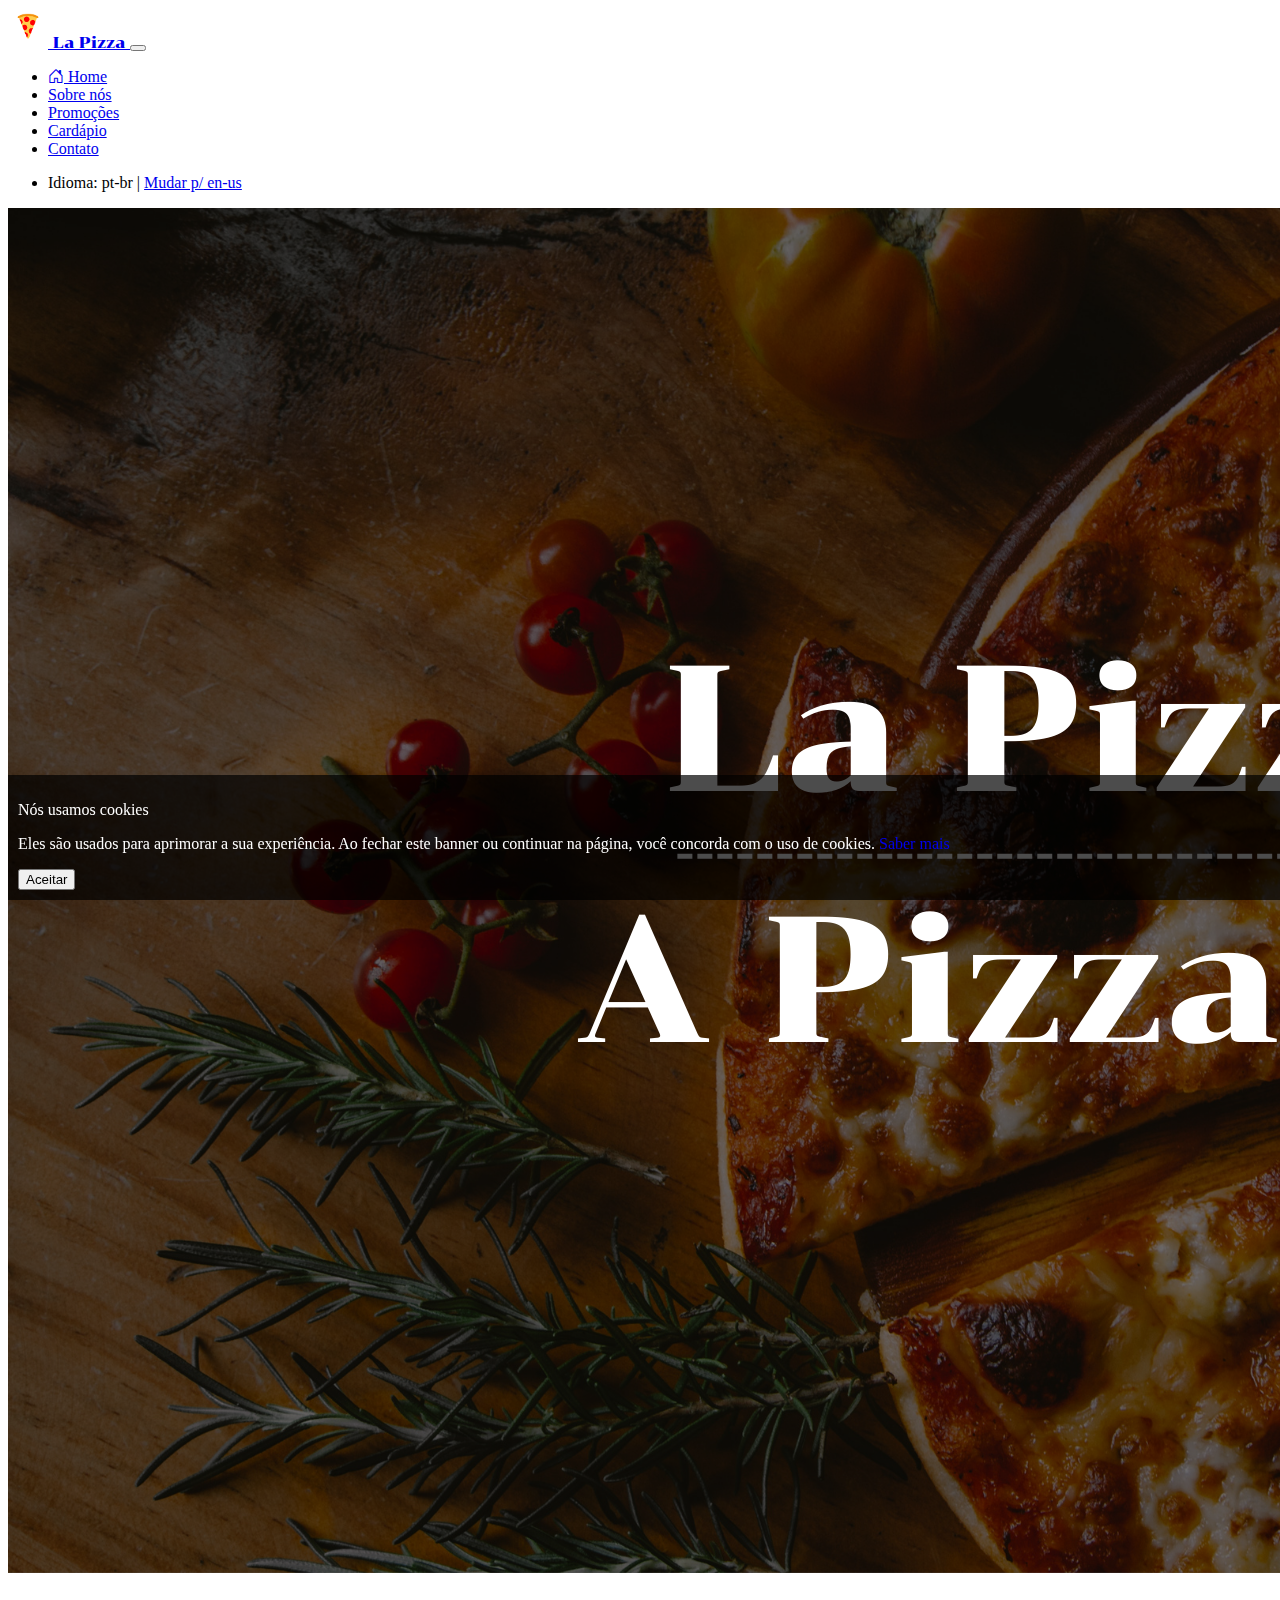
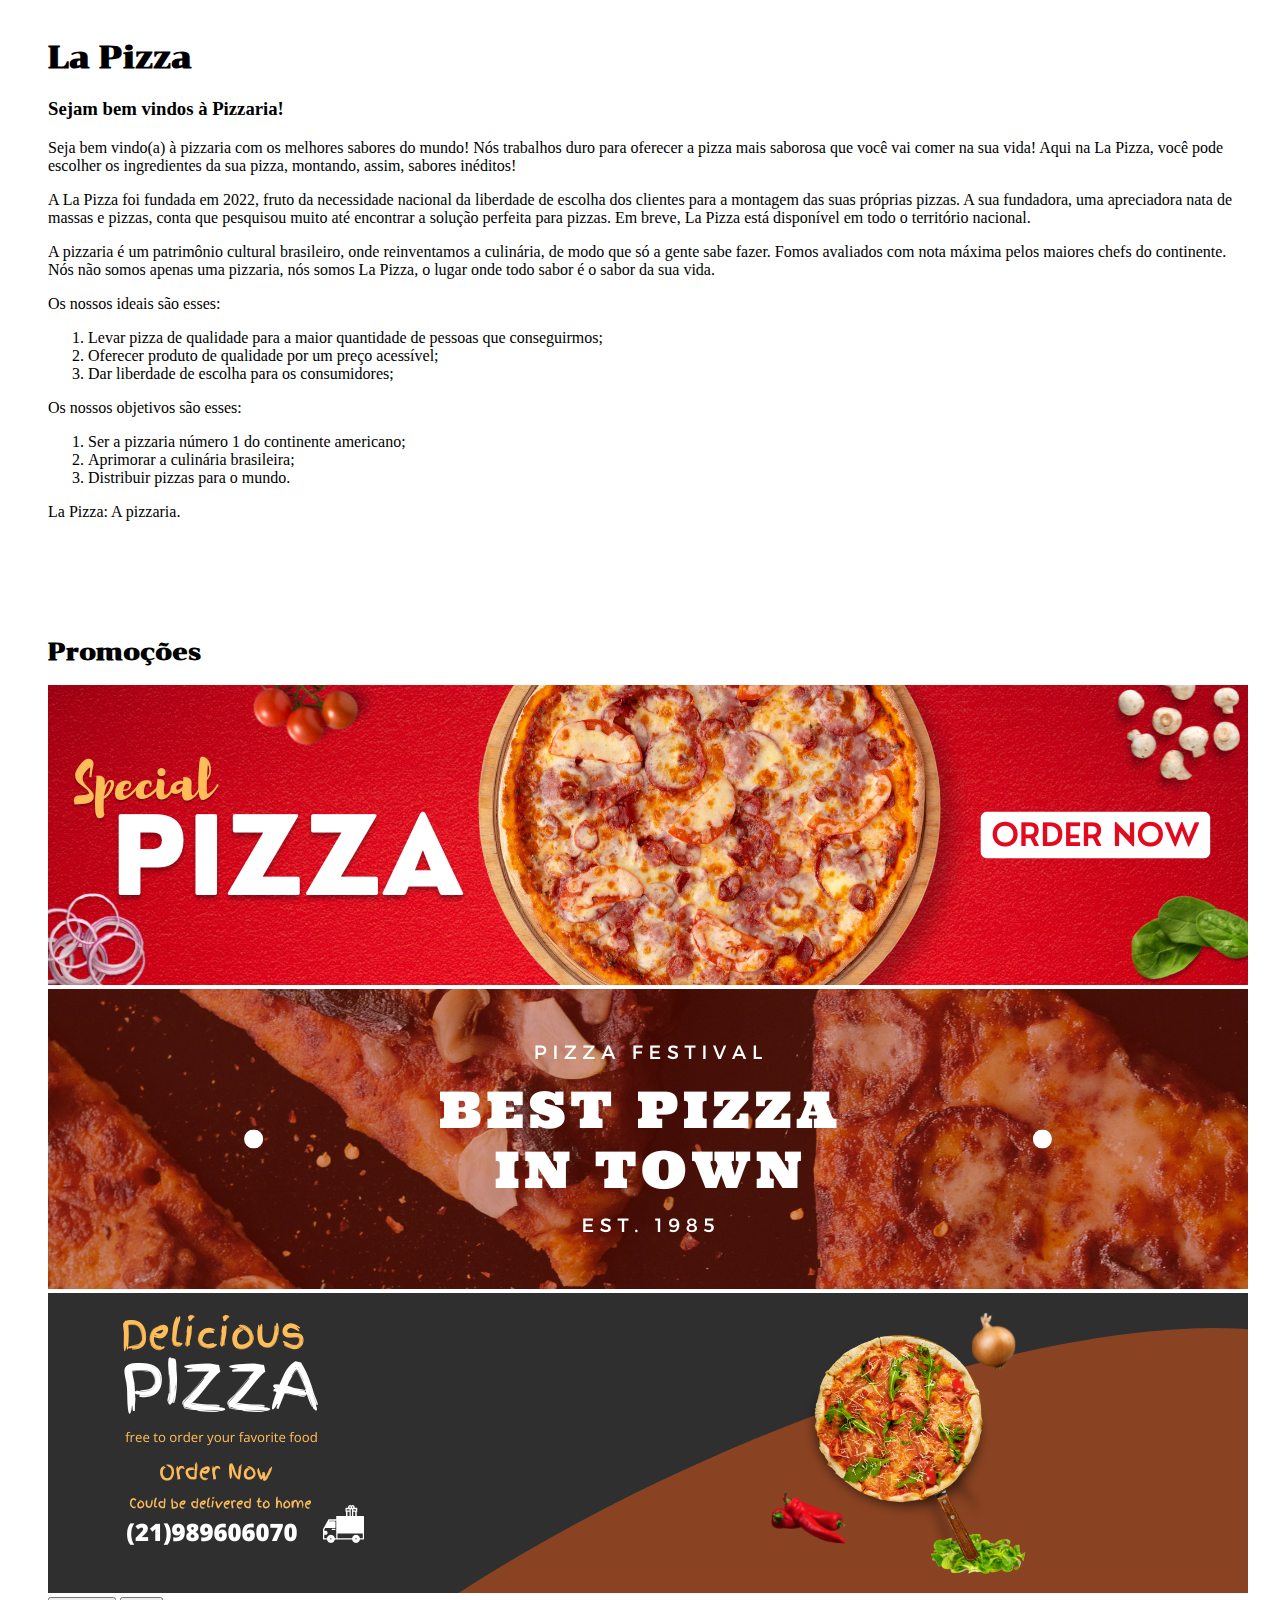
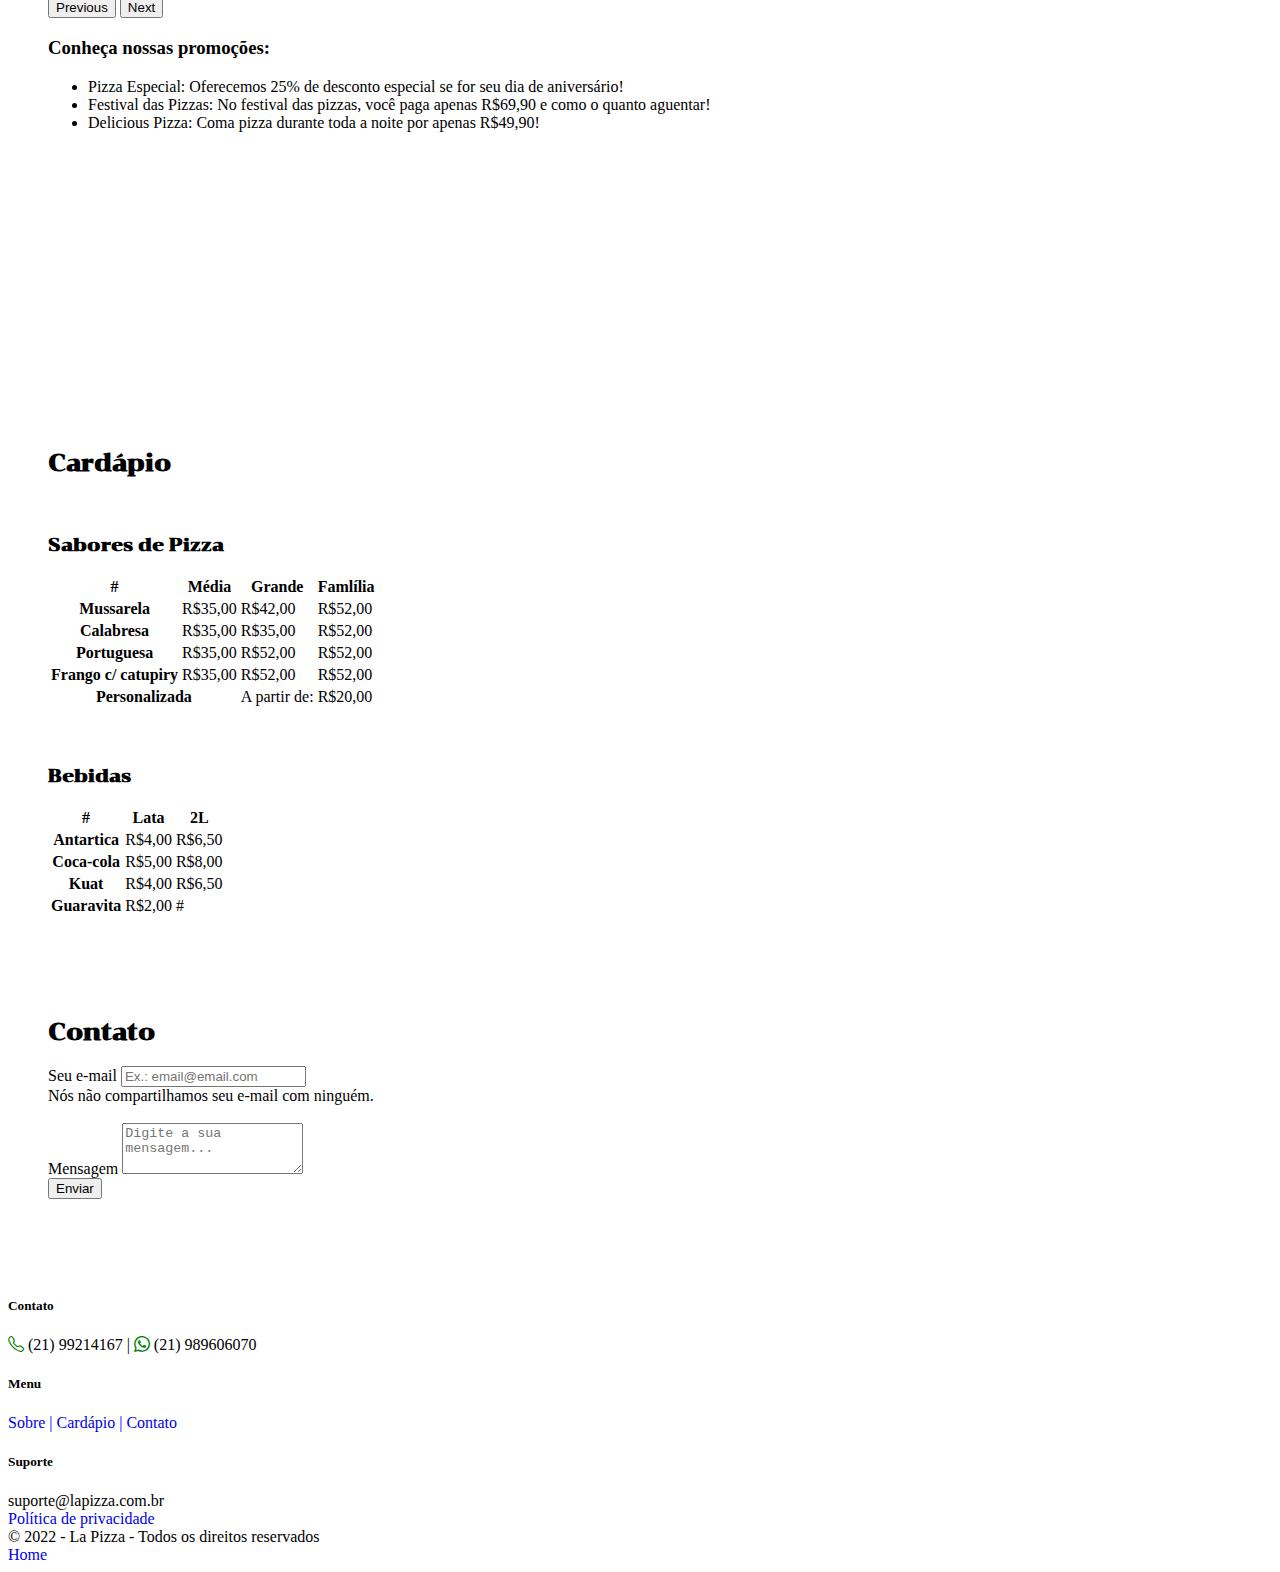
<file: index.html>
<!doctype html>
<html lang="pt-BR">

<head>
  <meta charset="utf-8">
  <meta name="viewport" content="width=device-width, initial-scale=1">
  <title>La Pizza</title>

  <!-- Favicon -->
  <link rel="apple-touch-icon" sizes="180x180" href="./src/img/favicon/apple-touch-icon.png">
  <link rel="icon" type="image/png" sizes="32x32" href="./src/img/favicon/favicon-32x32.png">
  <link rel="icon" type="image/png" sizes="16x16" href="./src/img/favicon/favicon-16x16.png">

  <!-- BOOTSTRAP CSS  -->
  <link href="https://cdn.jsdelivr.net/npm/bootstrap@5.2.0/dist/css/bootstrap.min.css" rel="stylesheet"
    integrity="sha384-gH2yIJqKdNHPEq0n4Mqa/HGKIhSkIHeL5AyhkYV8i59U5AR6csBvApHHNl/vI1Bx" crossorigin="anonymous">

  <!-- MY CSS -->
  <link rel="stylesheet" href="./src/css/style.css">

  <!-- Fonte do Google -->
  <link rel="preconnect" href="https://fonts.googleapis.com">
  <link rel="preconnect" href="https://fonts.gstatic.com" crossorigin>
  <link href="https://fonts.googleapis.com/css2?family=Chonburi&display=swap" rel="stylesheet">

  <!-- ICONS -->
  <link rel="stylesheet" href="https://cdn.jsdelivr.net/npm/bootstrap-icons@1.9.1/font/bootstrap-icons.css">

</head>

<body>
  <!-- NAVBAR -->
  <header>
    <nav class="navbar navbar-expand-lg navbar-dark text-bg-warning" id="navbar">
      <div class="container-fluid">
        <a class="navbar-brand logo text-danger" href="#">
          <img src="./src/img/logo.png" alt="la pizza" width="40" height="40">
          La Pizza
        </a>
        <button class="navbar-toggler" type="button" data-bs-toggle="collapse" data-bs-target="#navbarSupportedContent"
          aria-controls="navbarSupportedContent" aria-expanded="false" aria-label="Toggle navigation">
          <span class="navbar-toggler-icon"></span>
        </button>

        <div class="collapse navbar-collapse" id="navbarSupportedContent">
          <ul class="navbar-nav me-auto mb-2 mb-lg-0">
            <li class="nav-item">
              <a class="nav-link active link-dark link-menu" aria-current="page" href="#"><i
                  class="bi bi-house-door"></i>
                Home</a>
            </li>
            <li class="nav-item">
              <a class="nav-link link-dark link-menu mr-n1" href="#about">Sobre nós</a>
            </li>
            <li class="nav-item">
              <a class="nav-link link-dark link-menu" href="#promocoes">Promoções</a>
            </li>
            <li class="nav-item">
              <a class="nav-link link-dark link-menu" href="#cardapio">Cardápio</a>
            </li>
            <li class="nav-item">
              <a class="nav-link link-dark link-menu" href="#contato">Contato</a>
            </li>
          </ul>
          <ul class="navbar-nav">
            <li class="nv-item">Idioma: pt-br | <a href="./index-en.html" class="text-decoration-none link-danger">Mudar
                p/ en-us</a></li>
          </ul>
        </div>
      </div>
    </nav>
  </header>
  <!-- END NAVBAR -->

  <!-- BANNER -->
  <div id="banner">
    <img src="./src/img/image-page-pt.png" class="img-fluid" alt="La Pizza">
  </div>
  <!-- END BANNER -->

  <!-- Cookies -->
  <div id="cookies">
    <div class="cookies">
      <p class="fw-bold">Nós usamos cookies</p>
      <p>Eles são usados para aprimorar a sua experiência. Ao fechar este banner ou continuar na página, você concorda
        com o uso de cookies. <a href="privacy_policy.html" class="text-decoration-none link-warning">Saber mais</a></p>
      <button class="btn btn-primary btn-cookies">Aceitar</button>
    </div>
  </div>
  <!-- Cookies -->

  <!-- CONTENT -->
  <!-- SOBRE -->
  <section id="about" class="content container">
    <header id="header-content">
      <h1 class="display-2 text-danger">La Pizza</h1>
      <h3 class="text-warning">Sejam bem vindos à Pizzaria!</h3>
      <p>
        Seja bem vindo(a) à pizzaria com os melhores sabores do mundo! Nós trabalhos duro para oferecer a pizza
        mais saborosa que você vai comer na sua vida! Aqui na La Pizza, você pode escolher os ingredientes da
        sua pizza, montando, assim, sabores inéditos!
      </p>
      <p>
        A La Pizza foi fundada em 2022, fruto da necessidade nacional da liberdade de escolha dos clientes
        para a montagem das suas próprias pizzas. A sua fundadora, uma apreciadora nata de massas e
        pizzas, conta que pesquisou muito até encontrar a solução perfeita para pizzas. Em breve, La Pizza
        está disponível em todo o território nacional.
      </p>
      <p>
        A pizzaria é um patrimônio cultural brasileiro, onde reinventamos a culinária, de modo que só a gente sabe
        fazer. Fomos avaliados com nota máxima pelos maiores chefs do continente. Nós não somos apenas uma pizzaria,
        nós somos La Pizza, o lugar onde todo sabor é o sabor da sua vida.
      </p>

      <p class="fw-bold">Os nossos ideais são esses:</p>
      <ol>
        <li>Levar pizza de qualidade para a maior quantidade de pessoas que conseguirmos;</li>
        <li>Oferecer produto de qualidade por um preço acessível;</li>
        <li>Dar liberdade de escolha para os consumidores;</li>
      </ol>
      <p class="fw-bold">Os nossos objetivos são esses:</p>
      <ol>
        <li>Ser a pizzaria número 1 do continente americano;</li>
        <li>Aprimorar a culinária brasileira;</li>
        <li>Distribuir pizzas para o mundo.</li>
      </ol>
      <p>La Pizza: A pizzaria.</p>

    </header>
  </section>
  <!-- END SOBRE -->

  <!-- Promoções -->
  <section id="promocoes" class="content container">

    <h2 class="display-2 text-danger">Promoções</h2>

    <div id="carouselExampleControls" class="carousel slide mt-3" data-bs-ride="carousel">
      <div class="carousel-inner">
        <div class="carousel-item active">
          <img src="./src/img/carousel/special-pizza.png" class="d-block w-100 img-carousel" alt="...">
        </div>
        <div class="carousel-item">
          <img src="./src/img/carousel/pizza-festival.png" class="d-block w-100 img-carousel" alt="...">
        </div>
        <div class="carousel-item">
          <img src="./src/img/carousel/delicious-pizza.png" class="d-block w-100 img-carousel" alt="...">
        </div>
      </div>
      <button class="carousel-control-prev" type="button" data-bs-target="#carouselExampleControls"
        data-bs-slide="prev">
        <span class="carousel-control-prev-icon" aria-hidden="true"></span>
        <span class="visually-hidden">Previous</span>
      </button>
      <button class="carousel-control-next" type="button" data-bs-target="#carouselExampleControls"
        data-bs-slide="next">
        <span class="carousel-control-next-icon" aria-hidden="true"></span>
        <span class="visually-hidden">Next</span>
      </button>
    </div>

    <div>
      <h3 class="display4 mt-4 text-warning">Conheça nossas promoções: </h3>
      <ul>
        <li>Pizza Especial: Oferecemos 25% de desconto especial se for seu dia de aniversário!</li>
        <li>Festival das Pizzas: No festival das pizzas, você paga apenas R$69,90 e como o quanto aguentar!</li>
        <li>Delicious Pizza: Coma pizza durante toda a noite por apenas R$49,90!</li>
      </ul>
    </div>
  </section>
  <!-- END PROMOCOES -->

  <!-- CARDÁPIO -->
  <section id="cardapio" class="content mt-5 container">
    <h2 class="display-3 text-danger">Cardápio</h2>
    <br>
    <h3 class="display-4 text-warning">Sabores de Pizza</h3>
    <table class="table bg-light">
      <thead class="bg-danger">
        <tr>
          <th scope="col">#</th>
          <th scope="col">Média</th>
          <th scope="col">Grande</th>
          <th scope="col">Famlília</th>
        </tr>
      </thead>
      <tbody>
        <tr>
          <th scope="row">Mussarela</th>
          <td>R$35,00</td>
          <td>R$42,00</td>
          <td>R$52,00</td>
        </tr>
        <tr>
          <th scope="row">Calabresa</th>
          <td>R$35,00</td>
          <td>R$35,00</td>
          <td>R$52,00</td>
        </tr>
        <tr>
          <th scope="row">Portuguesa</th>
          <td>R$35,00</td>
          <td>R$52,00</td>
          <td>R$52,00</td>
        </tr>
        <tr>
          <th scope="row">Frango c/ catupiry</th>
          <td>R$35,00</td>
          <td>R$52,00</td>
          <td>R$52,00</td>
        </tr>
      </tbody>
      <tfoot>
        <tr>
          <th scope="row" colspan="2">Personalizada</th>
          <td>A partir de:</td>
          <td>R$20,00</td>
        </tr>
      </tfoot>
    </table>
    <br>
    <br>
    <h3 class="display-4 text-warning">Bebidas</h3>
    <table class="table bg-light">
      <thead class="bg-danger">
        <tr>
          <th scope="col">#</th>
          <th scope="col">Lata</th>
          <th scope="col">2L</th>
        </tr>
      </thead>
      <tbody>
        <tr>
          <th scope="row">Antartica</th>
          <td>R$4,00</td>
          <td>R$6,50</td>
        </tr>
        <tr>
          <th scope="row">Coca-cola</th>
          <td>R$5,00</td>
          <td>R$8,00</td>
        </tr>
        <tr>
          <th scope="row">Kuat</th>
          <td>R$4,00</td>
          <td>R$6,50</td>
        </tr>
        <tr>
          <th scope="row">Guaravita</th>
          <td>R$2,00</td>
          <td>#</td>
        </tr>
      </tbody>
    </table>
  </section>
  <!-- END CARDAPIO -->

  <!-- CONTACT -->
  <section id="contact" class="content container">

    <form id="contato" class="form">
      <h2 class="display-3 text-danger"><a>Contato</a></h2>
      <div class="mb-3">
        <label for="exampleInputEmail1" class="form-label">Seu e-mail</label>
        <input type="email" class="form-control" id="exampleInputEmail1" aria-describedby="emailHelp"
          placeholder="Ex.: email@email.com" required>
        <div id="emailHelp" class="form-text">Nós não compartilhamos seu e-mail com ninguém.</div>
        <br>
        <div class="mb-3">
          <label for="message" class="form-label">Mensagem</label>
          <textarea class="form-control" id="message" rows="3" placeholder="Digite a sua mensagem..."
            required></textarea>
        </div>
      </div>

      <button type="submit" class="btn btn-warning send">Enviar</button>
      <br>
      <br>
      <div class="message"></div>
      <br>
    </form>
  </section>
  <!-- END CONTACT -->

  <!-- END CONTENT -->

  <!-- FOOTER -->

  <footer class="border-top fixed-buttom text-light bg-dark">
    <div class="container">
      <div class="row py-3">
        <div class="col-12 col-md-4 text-center text-md-start">
          <h5>Contato</h5>
          <i class="bi bi-telephone"></i> (21) 99214167 |
          <i class="bi bi-whatsapp"></i> (21) 989606070
        </div>
        <div class="col-12 col-md-4 text-center">

          <h5>Menu</h5>
          <nav>
            <a href="index.html#sobre" class="link-light">Sobre |</a>
            <a href="index.html#cardapio" class="link-light">Cardápio |</a>
            <a href="index.html#contato" class="link-light">Contato</a>
          </nav>

        </div>
        <div class="col-12 col-md-4 text-center text-md-end">
          <h5>Suporte</h5>
          suporte@lapizza.com.br
        </div>
      </div>

      <div class="row py-3">
        <div class="col-12 col-md-4 text-center text-md-start">
          <a href="./privacy_policy.html" class="text-decoration-none link-warning"> Política de privacidade</a>
        </div>
        <div class="col-12 col-md-4 text-center">
          &copy; 2022 - La Pizza - Todos os direitos reservados

        </div>
        <div class="col-12 col-md-4 text-center text-md-end">
          <a href="#" class="text-decoration-none link-warning">Home</a>
        </div>
      </div>
    </div>

  </footer>


  <!-- JavaScript Bundle with Popper -->
  <script src="https://cdn.jsdelivr.net/npm/bootstrap@5.2.0/dist/js/bootstrap.bundle.min.js"
    integrity="sha384-A3rJD856KowSb7dwlZdYEkO39Gagi7vIsF0jrRAoQmDKKtQBHUuLZ9AsSv4jD4Xa"
    crossorigin="anonymous"></script>
  <script src="./src/js/script.js"></script>
</body>

</html>
</file>
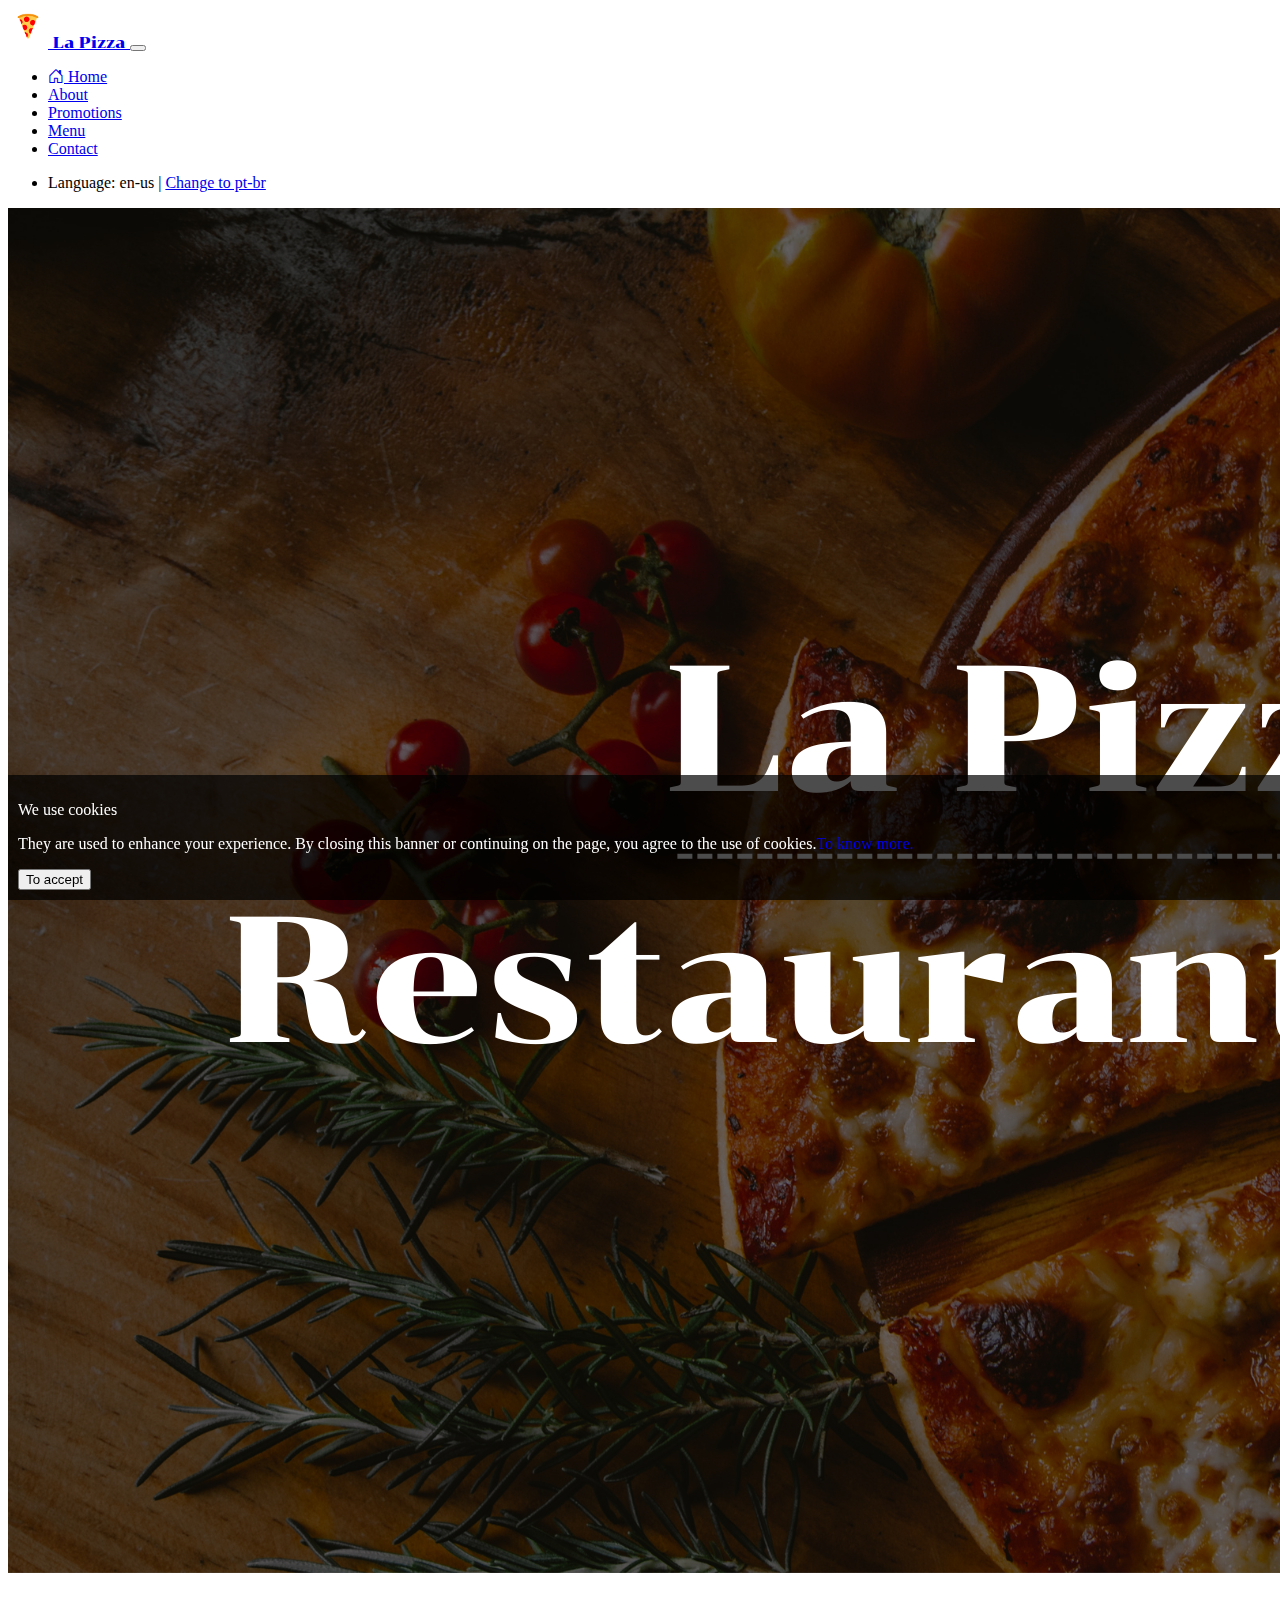
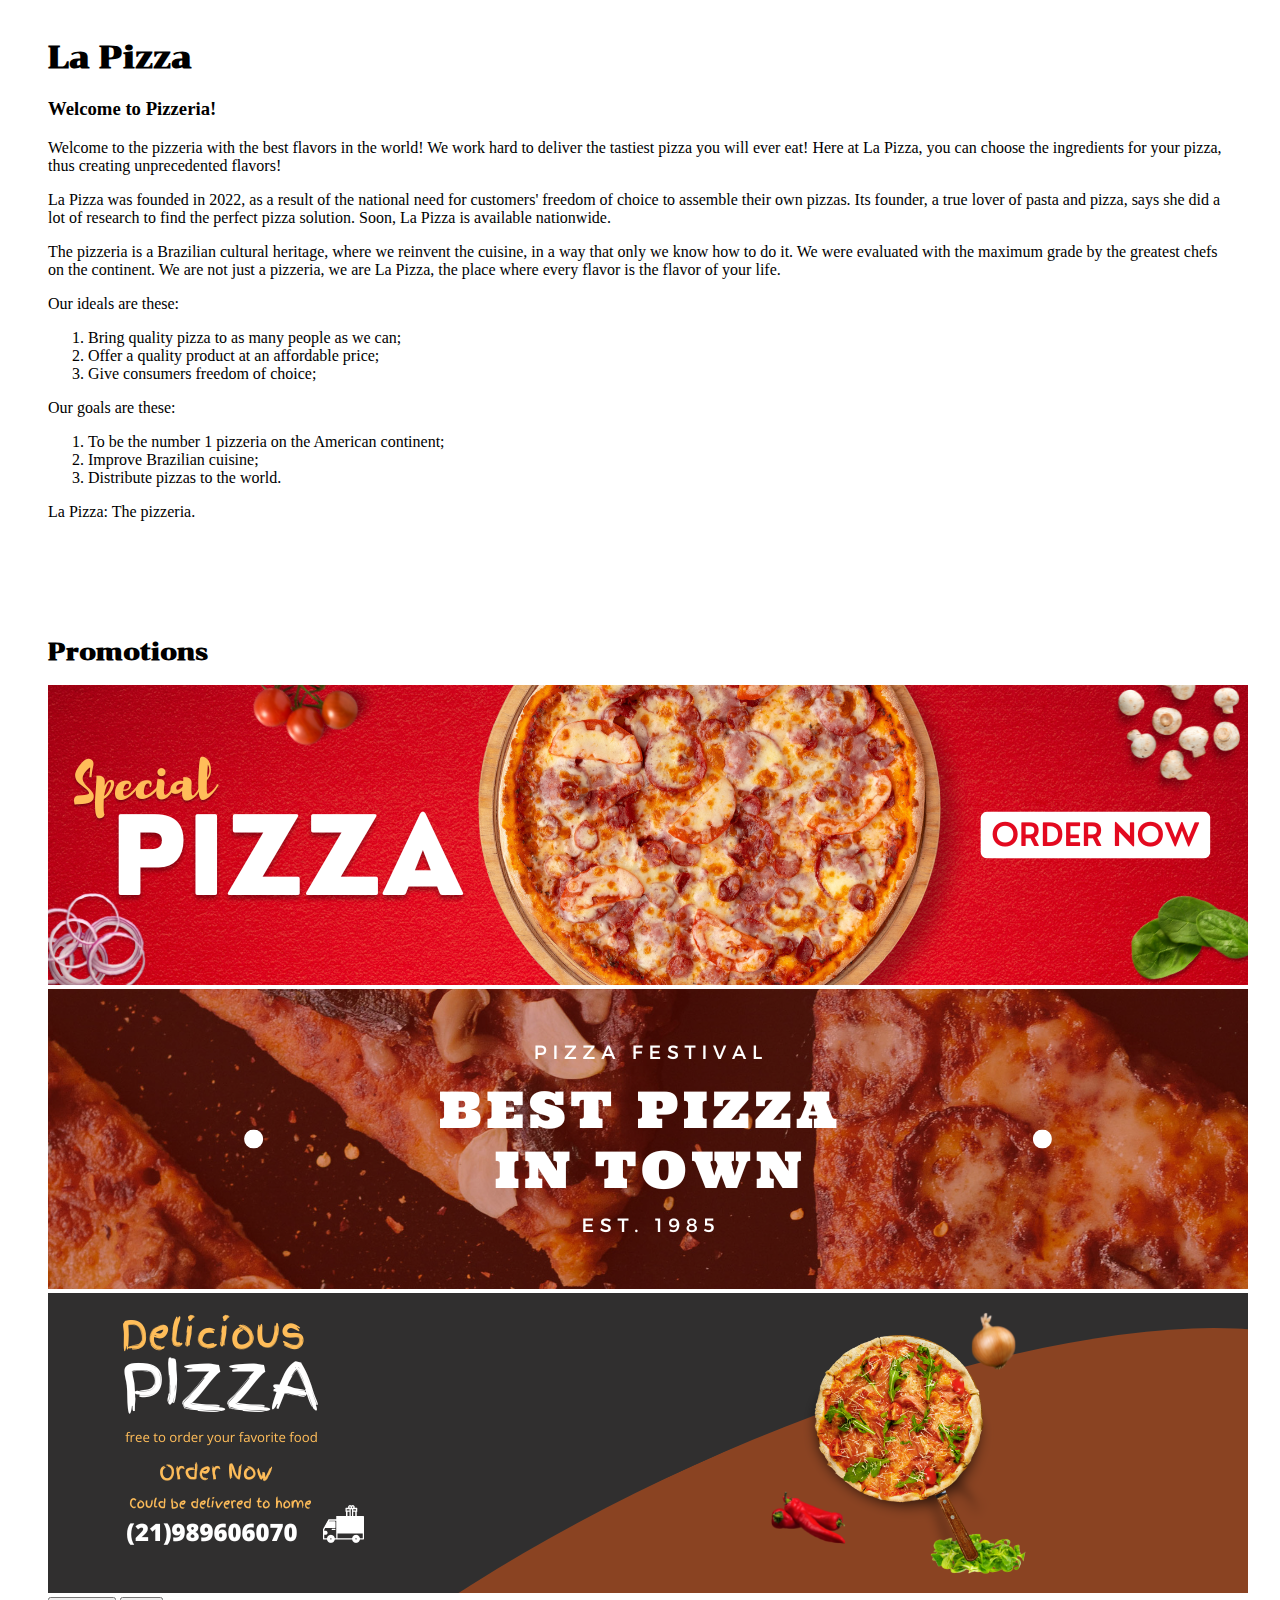
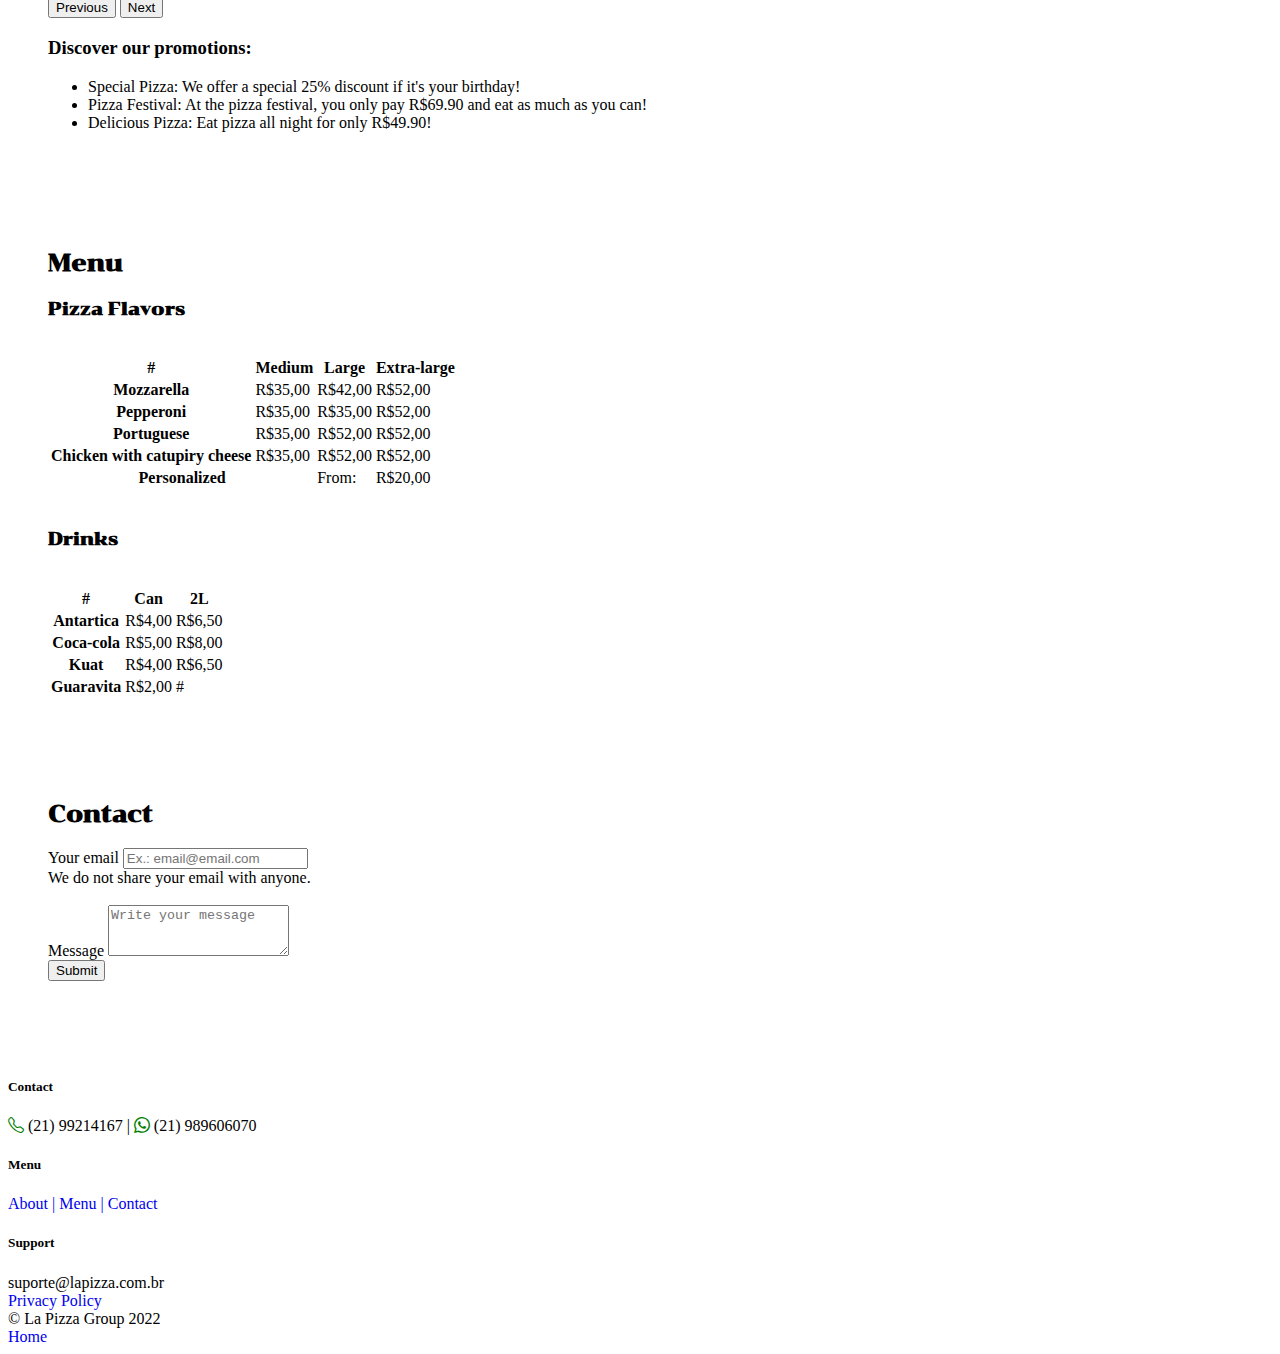
<file: index-en.html>
<!doctype html>
<html lang="en">

<head>
  <meta charset="utf-8">
  <meta name="viewport" content="width=device-width, initial-scale=1">
  <title>La Pizza</title>

  <!-- Favicon -->
  <link rel="apple-touch-icon" sizes="180x180" href="./src/img/favicon/apple-touch-icon.png">
  <link rel="icon" type="image/png" sizes="32x32" href="./src/img/favicon/favicon-32x32.png">
  <link rel="icon" type="image/png" sizes="16x16" href="./src/img/favicon/favicon-16x16.png">

  <!-- BOOTSTRAP CSS  -->
  <link href="https://cdn.jsdelivr.net/npm/bootstrap@5.2.0/dist/css/bootstrap.min.css" rel="stylesheet"
    integrity="sha384-gH2yIJqKdNHPEq0n4Mqa/HGKIhSkIHeL5AyhkYV8i59U5AR6csBvApHHNl/vI1Bx" crossorigin="anonymous">

  <!-- MY CSS -->
  <link rel="stylesheet" href="./src/css/style.css">

  <!-- Fonte do Google -->
  <link rel="preconnect" href="https://fonts.googleapis.com">
  <link rel="preconnect" href="https://fonts.gstatic.com" crossorigin>
  <link href="https://fonts.googleapis.com/css2?family=Chonburi&display=swap" rel="stylesheet">

  <!-- ICONS -->
  <link rel="stylesheet" href="https://cdn.jsdelivr.net/npm/bootstrap-icons@1.9.1/font/bootstrap-icons.css">

</head>

<body>
  <!-- NAVBAR -->
  <header>
    <nav class="navbar navbar-expand-lg navbar-dark text-bg-warning ">
      <div class="container-fluid">
        <a class="navbar-brand logo text-danger" href="#">
          <img src="./src/img/logo.png" alt="la pizza" width="40" height="40">
          La Pizza
        </a>
        <button class="navbar-toggler" type="button" data-bs-toggle="collapse" data-bs-target="#navbarSupportedContent"
          aria-controls="navbarSupportedContent" aria-expanded="false" aria-label="Toggle navigation">
          <span class="navbar-toggler-icon"></span>
        </button>

        <div class="collapse navbar-collapse" id="navbarSupportedContent">
          <ul class="navbar-nav me-auto mb-2 mb-lg-0">
            <li class="nav-item">
              <a class="nav-link active link-dark link-menu" aria-current="page" href="#"><i
                  class="bi bi-house-door"></i>
                Home</a>
            </li>
            <li class="nav-item">
              <a class="nav-link link-dark link-menu mr-n1" href="#about">About </a>
            </li>
            <li class="nav-item">
              <a class="nav-link link-dark link-menu mr-n1" href="#promotions">Promotions </a>
            </li>
            <li class="nav-item">
              <a class="nav-link link-dark link-menu" href="#menu">Menu </a>
            </li>
            <li class="nav-item">
              <a class="nav-link link-dark link-menu" href="#contato">Contact</a>
            </li>
          </ul>
          <ul class="navbar-nav">
            <li class="nv-item">Language: en-us | <a href="./index.html" class="text-decoration-none link-danger">Change
                to pt-br</a></li>
          </ul>

        </div>
      </div>
    </nav>
  </header>
  <!-- END NAVBAR -->

  <!-- BANNER -->
  <div id="banner">
    <img src="./src/img/image-page-en.png" class="img-fluid" alt="La Pizza">
  </div>
  <!-- END BANNER -->

  <!-- Cookies -->
  <div id="cookies">
    <div class="cookies">
      <p class="fw-bold">We use cookies</p>
      <p>They are used to enhance your experience. By closing this banner or continuing on the page, you agree to the
        use of cookies.<a href="privacy_policy_en.html" class="text-decoration-none link-warning">To know more.</a></p>
      <button class="btn btn-primary btn-cookies">To accept</button>
    </div>
  </div>
  <!-- Cookies -->

  <!-- CONTENT -->
  <!-- SOBRE -->
  <section id="about" class="content container">
    <header id="header-content">
      <h1 class="display-2 text-danger">La Pizza</h1>
      <h3 class="text-warning">Welcome to Pizzeria!</h3>
      <p>
        Welcome to the pizzeria with the best flavors in the world! We work hard to deliver the tastiest pizza you will
        ever eat! Here at La Pizza, you can choose the ingredients for your pizza, thus creating unprecedented flavors!
      </p>
      <p>
        La Pizza was founded in 2022, as a result of the national need for customers' freedom of choice to assemble
        their own pizzas. Its founder, a true lover of pasta and pizza, says she did a lot of research to find the
        perfect pizza solution. Soon, La Pizza is available nationwide.
      </p>
      <p>
        The pizzeria is a Brazilian cultural heritage, where we reinvent the cuisine, in a way that only we know how to
        do it. We were evaluated with the maximum grade by the greatest chefs on the continent. We are not just a
        pizzeria, we are La Pizza, the place where every flavor is the flavor of your life.
      </p>

      <p class="fw-bold">Our ideals are these:</p>
      <ol>
        <li>Bring quality pizza to as many people as we can;</li>
        <li>Offer a quality product at an affordable price;</li>
        <li>Give consumers freedom of choice;</li>
      </ol>
      <p class="fw-bold">Our goals are these: </p>
      <ol>
        <li>To be the number 1 pizzeria on the American continent; </li>
        <li>Improve Brazilian cuisine;</li>
        <li>Distribute pizzas to the world.</li>
      </ol>
      <p>La Pizza: The pizzeria.</p>

    </header>
  </section>
  <!-- END SOBRE -->

  <!-- Promoções -->
  <section id="promotions" class="content container">

    <h2 class="display-3 text-danger">Promotions</h2>

    <div id="carouselExampleControls" class="carousel slide mt-3" data-bs-ride="carousel">
      <div class="carousel-inner">
        <div class="carousel-item active">
          <img src="./src/img/carousel/special-pizza.png" class="d-block w-100 img-carousel img-fluid" alt="...">
        </div>
        <div class="carousel-item">
          <img src="./src/img/carousel/pizza-festival.png" class="d-block w-100 img-carousel img-fluid" alt="...">
        </div>
        <div class="carousel-item">
          <img src="./src/img/carousel/delicious-pizza.png" class="d-block w-100 img-carousel img-fluid" alt="...">
        </div>
      </div>
      <button class="carousel-control-prev" type="button" data-bs-target="#carouselExampleControls"
        data-bs-slide="prev">
        <span class="carousel-control-prev-icon" aria-hidden="true"></span>
        <span class="visually-hidden">Previous</span>
      </button>
      <button class="carousel-control-next" type="button" data-bs-target="#carouselExampleControls"
        data-bs-slide="next">
        <span class="carousel-control-next-icon" aria-hidden="true"></span>
        <span class="visually-hidden">Next</span>
      </button>
    </div>

    <div>
      <h3 class="display4 mt-4 text-warning">Discover our promotions: </h3>
      <ul>
        <li>Special Pizza: We offer a special 25% discount if it's your birthday! </li>
        <li>Pizza Festival: At the pizza festival, you only pay R$69.90 and eat as much as you can!</li>
        <li>Delicious Pizza: Eat pizza all night for only R$49.90!</li>
      </ul>
    </div>

  </section>
  <!-- END PROMOCOES -->

  <!-- CARDÁPIO -->
  <section id="menu" class="content mt-5 container">
    <h2 class="display-3 text-danger">Menu</h2>
    <h3 class="display-4 text-warning">Pizza Flavors</h3>
    <br>
    <table class="table bg-light">
      <thead class="bg-danger">
        <tr>
          <th scope="col">#</th>
          <th scope="col">Medium</th>
          <th scope="col">Large</th>
          <th scope="col">Extra-large</th>
        </tr>
      </thead>
      <tbody>
        <tr>
          <th scope="row">Mozzarella</th>
          <td>R$35,00</td>
          <td>R$42,00</td>
          <td>R$52,00</td>
        </tr>
        <tr>
          <th scope="row">Pepperoni</th>
          <td>R$35,00</td>
          <td>R$35,00</td>
          <td>R$52,00</td>
        </tr>
        <tr>
          <th scope="row">Portuguese</th>
          <td>R$35,00</td>
          <td>R$52,00</td>
          <td>R$52,00</td>
        </tr>
        <tr>
          <th scope="row">Chicken with catupiry cheese</th>
          <td>R$35,00</td>
          <td>R$52,00</td>
          <td>R$52,00</td>
        </tr>
      </tbody>
      <tfoot>
        <tr>
          <th scope="row" colspan="2">Personalized</th>
          <td>From:</td>
          <td>R$20,00</td>
        </tr>
      </tfoot>
    </table>

    <br>
    <h3 class="display-4 text-warning">Drinks</h3>
    <br>

    <table class="table bg-light">

      <thead class="bg-danger">
        <tr>
          <th scope="col">#</th>
          <th scope="col">Can</th>
          <th scope="col">2L</th>
        </tr>
      </thead>
      <tbody>
        <tr>
          <th scope="row">Antartica</th>
          <td>R$4,00</td>
          <td>R$6,50</td>
        </tr>
        <tr>
          <th scope="row">Coca-cola</th>
          <td>R$5,00</td>
          <td>R$8,00</td>
        </tr>
        <tr>
          <th scope="row">Kuat</th>
          <td>R$4,00</td>
          <td>R$6,50</td>
        </tr>
        <tr>
          <th scope="row">Guaravita</th>
          <td>R$2,00</td>
          <td>#</td>
        </tr>
      </tbody>
    </table>
  </section>
  <!-- END CARDAPIO -->

  <!-- CONTACT -->
  <section id="contact" class="content container">

    <form id="contato" class="form">
      <h2 class="display-3 text-danger"><a>Contact</a></h2>
      <div class="mb-3">
        <label for="exampleInputEmail1" class="form-label">Your email</label>
        <input type="email" class="form-control" id="exampleInputEmail1" aria-describedby="emailHelp"
          placeholder="Ex.: email@email.com">
        <div id="emailHelp" class="form-text">We do not share your email with anyone.</div>
        <br>
        <div class="mb-3">
          <label for="message" class="form-label">Message</label>
          <textarea class="form-control" id="message" rows="3" placeholder="Write your message"></textarea>
        </div>
      </div>

      <button type="submit" class="btn btn-warning send">Submit</button>
      <br>
      <br>
      <div class="message"></div>
      <br>
    </form>
  </section>
  <!-- END CONTACT -->

  <!-- END CONTENT -->

  <!-- FOOTER -->

  <footer class="border-top fixed-buttom text-light bg-dark">
    <div class="container">
      <div class="row py-3">
        <div class="col-12 col-md-4 text-center text-md-start">
          <h5>Contact</h5>
          <i class="bi bi-telephone"></i> (21) 99214167 |
          <i class="bi bi-whatsapp"></i> (21) 989606070
        </div>
        <div class="col-12 col-md-4 text-center">

          <h5>Menu</h5>
          <nav>
            <a href="index.html#about" class="link-light">About |</a>
            <a href="index.html#menu" class="link-light">Menu |</a>
            <a href="index.html#contact" class="link-light">Contact</a>
          </nav>

        </div>
        <div class="col-12 col-md-4 text-center text-md-end">
          <h5>Support</h5>
          suporte@lapizza.com.br
        </div>
      </div>

      <div class="row py-3">
        <div class="col-12 col-md-4 text-center text-md-start">
          <a href="privacy_policy_en.html" class="text-decoration-none link-warning">Privacy Policy </a>
        </div>
        <div class="col-12 col-md-4 text-center">
          &copy; La Pizza Group 2022

        </div>
        <div class="col-12 col-md-4 text-center text-md-end">
          <a href="#" class="text-decoration-none link-warning">Home</a>
        </div>
      </div>
    </div>

  </footer>


  <!-- JavaScript Bundle with Popper -->
  <script src="https://cdn.jsdelivr.net/npm/bootstrap@5.2.0/dist/js/bootstrap.bundle.min.js"
    integrity="sha384-A3rJD856KowSb7dwlZdYEkO39Gagi7vIsF0jrRAoQmDKKtQBHUuLZ9AsSv4jD4Xa"
    crossorigin="anonymous"></script>
  <script src="./src/js/script.js"></script>
</body>

</html>
</file>
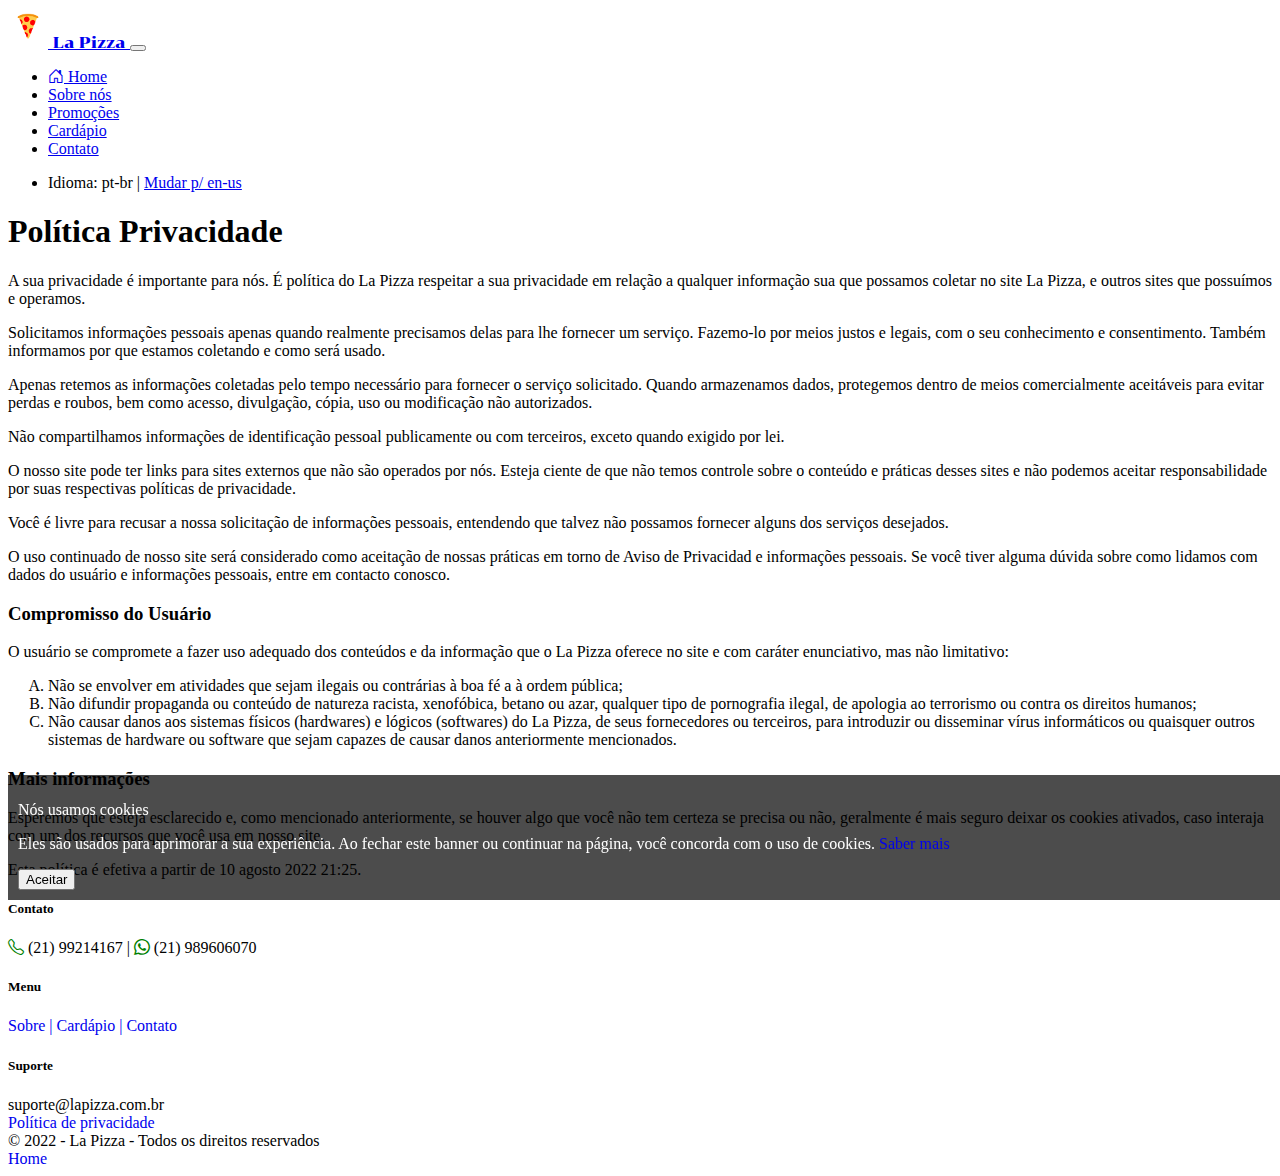
<file: privacy_policy.html>
<!DOCTYPE html>
<html lang="pt-br">

<head>
  <meta charset="UTF-8">
  <meta http-equiv="X-UA-Compatible" content="IE=edge">
  <meta name="viewport" content="width=device-width, initial-scale=1.0">
  <title>Política de Privacidade</title>
  <!-- Favicon -->
  <link rel="apple-touch-icon" sizes="180x180" href="./src/img/favicon/apple-touch-icon.png">
  <link rel="icon" type="image/png" sizes="32x32" href="./src/img/favicon/favicon-32x32.png">
  <link rel="icon" type="image/png" sizes="16x16" href="./src/img/favicon/favicon-16x16.png">

  <!-- BOOTSTRAP CSS  -->
  <link href="https://cdn.jsdelivr.net/npm/bootstrap@5.2.0/dist/css/bootstrap.min.css" rel="stylesheet"
    integrity="sha384-gH2yIJqKdNHPEq0n4Mqa/HGKIhSkIHeL5AyhkYV8i59U5AR6csBvApHHNl/vI1Bx" crossorigin="anonymous">

  <!-- MY CSS -->
  <link rel="stylesheet" href="./src/css/style.css">

  <!-- Fonte do Google -->
  <link rel="preconnect" href="https://fonts.googleapis.com">
  <link rel="preconnect" href="https://fonts.gstatic.com" crossorigin>
  <link href="https://fonts.googleapis.com/css2?family=Chonburi&display=swap" rel="stylesheet">

  <!-- ICONS -->
  <link rel="stylesheet" href="https://cdn.jsdelivr.net/npm/bootstrap-icons@1.9.1/font/bootstrap-icons.css">
</head>

<body>
  <header>
    <nav class="navbar navbar-expand-lg navbar-dark text-bg-warning" id="navbar">
      <div class="container-fluid">
        <a class="navbar-brand logo text-danger" href="index.html">
          <img src="./src/img/logo.png" alt="la pizza" width="40" height="40">
          La Pizza
        </a>
        <button class="navbar-toggler" type="button" data-bs-toggle="collapse" data-bs-target="#navbarSupportedContent"
          aria-controls="navbarSupportedContent" aria-expanded="false" aria-label="Toggle navigation">
          <span class="navbar-toggler-icon"></span>
        </button>

        <div class="collapse navbar-collapse" id="navbarSupportedContent">
          <ul class="navbar-nav me-auto mb-2 mb-lg-0">
            <li class="nav-item">
              <a class="nav-link active link-dark link-menu" aria-current="page" href="index.html"><i
                  class="bi bi-house-door"></i>
                Home</a>
            </li>
            <li class="nav-item">
              <a class="nav-link link-dark link-menu mr-n1" href="index.html#about">Sobre nós</a>
            </li>
            <li class="nav-item">
              <a class="nav-link link-dark link-menu" href="index.html#promocoes">Promoções</a>
            </li>
            <li class="nav-item">
              <a class="nav-link link-dark link-menu" href="index.html#cardapio">Cardápio</a>
            </li>
            <li class="nav-item">
              <a class="nav-link link-dark link-menu" href="index.html#contato">Contato</a>
            </li>
          </ul>
          <ul class="navbar-nav">
            <li class="nv-item">Idioma: pt-br | <a href="./privacy_policy_en.html"
                class="text-decoration-none link-danger">Mudar
                p/ en-us</a></li>
          </ul>
        </div>
      </div>
    </nav>
  </header>

  <!-- Cookies -->
  <div id="cookies">
    <div class="cookies">
      <p class="fw-bold">Nós usamos cookies</p>
      <p>Eles são usados para aprimorar a sua experiência. Ao fechar este banner ou continuar na página, você concorda
        com o uso de cookies. <a href="privacy_policy.html" class="text-decoration-none link-warning">Saber mais</a>
      </p>
      <button class="btn btn-primary btn-cookies">Aceitar</button>
    </div>
  </div>
  <!-- Cookies -->

  <section id="privacy_policy" class="contante container mt-5 mb-5">

    <h1 class="">Política Privacidade</h1>
    <p>
      A sua privacidade é importante para nós. É política do La Pizza respeitar a sua privacidade em relação a qualquer
      informação sua que possamos coletar no site La Pizza, e outros sites que possuímos e operamos.
    </p>

    <p>
      Solicitamos informações pessoais apenas quando realmente precisamos delas para lhe fornecer um serviço. Fazemo-lo
      por meios justos e legais, com o seu conhecimento e consentimento. Também informamos por que estamos coletando e
      como será usado.
    </p>

    <p>
      Apenas retemos as informações coletadas pelo tempo necessário para fornecer o serviço solicitado. Quando
      armazenamos dados, protegemos dentro de meios comercialmente aceitáveis ​​para evitar perdas e roubos, bem como
      acesso, divulgação, cópia, uso ou modificação não autorizados.
    </p>

    <p>
      Não compartilhamos informações de identificação pessoal publicamente ou com terceiros, exceto quando exigido por
      lei.
    </p>
    <p>
      O nosso site pode ter links para sites externos que não são operados por nós. Esteja ciente de que não temos
      controle sobre o conteúdo e práticas desses sites e não podemos aceitar responsabilidade por suas
      respectivas políticas de privacidade.
    </p>
    <p>
      Você é livre para recusar a nossa solicitação de informações pessoais, entendendo que talvez não possamos fornecer
      alguns dos serviços desejados.
    </p>
    <p>
    </p>
    <p>
      O uso continuado de nosso site será considerado como aceitação de nossas práticas em torno de Aviso de Privacidad
      e
      informações pessoais. Se você tiver alguma dúvida sobre como lidamos com dados do usuário e informações pessoais,
      entre em contacto conosco.
    </p>

    <h3>Compromisso do Usuário</h3>
    <p>
      O usuário se compromete a fazer uso adequado dos conteúdos e da informação que o La Pizza oferece no site e com
      caráter enunciativo, mas não limitativo:
    </p>
    <ol type="A">
      <li>Não se envolver em atividades que sejam ilegais ou contrárias à boa fé a à ordem pública;</li>
      <li>Não difundir propaganda ou conteúdo de natureza racista, xenofóbica, betano ou azar, qualquer tipo de
        pornografia
        ilegal, de apologia ao terrorismo ou contra os direitos humanos;</li>
      <li>Não causar danos aos sistemas físicos (hardwares) e lógicos (softwares) do La Pizza, de seus fornecedores ou
        terceiros, para introduzir ou disseminar vírus informáticos ou quaisquer outros sistemas de hardware ou software
        que
        sejam capazes de causar danos anteriormente mencionados.</li>
    </ol>

    <h3>Mais informações</h3>
    <p>
      Esperemos que esteja esclarecido e, como mencionado anteriormente, se houver algo que você não tem certeza se
      precisa ou não, geralmente é mais seguro deixar os cookies ativados, caso interaja com um dos recursos que você
      usa
      em nosso site.
    </p>

    <p>Esta política é efetiva a partir de 10 agosto 2022 21:25.</p>

  </section>

  <footer class="border-top fixed-buttom text-light bg-dark">
    <div class="container">
      <div class="row py-3">
        <div class="col-12 col-md-4 text-center text-md-start">
          <h5>Contato</h5>
          <i class="bi bi-telephone"></i> (21) 99214167 |
          <i class="bi bi-whatsapp"></i> (21) 989606070
        </div>
        <div class="col-12 col-md-4 text-center">

          <h5>Menu</h5>
          <nav>
            <a href="index.html#sobre" class="link-light">Sobre |</a>
            <a href="index.html#cardapio" class="link-light">Cardápio |</a>
            <a href="index.html#contato" class="link-light">Contato</a>
          </nav>

        </div>
        <div class="col-12 col-md-4 text-center text-md-end">
          <h5>Suporte</h5>
          suporte@lapizza.com.br
        </div>
      </div>

      <div class="row py-3">
        <div class="col-12 col-md-4 text-center text-md-start">
          <a href="#" class="text-decoration-none link-warning"> Política de privacidade</a>
        </div>
        <div class="col-12 col-md-4 text-center">
          &copy; 2022 - La Pizza - Todos os direitos reservados

        </div>
        <div class="col-12 col-md-4 text-center text-md-end">
          <a href="index.html" class="text-decoration-none link-warning">Home</a>
        </div>
      </div>
    </div>

  </footer>

</body>

</html>
</file>
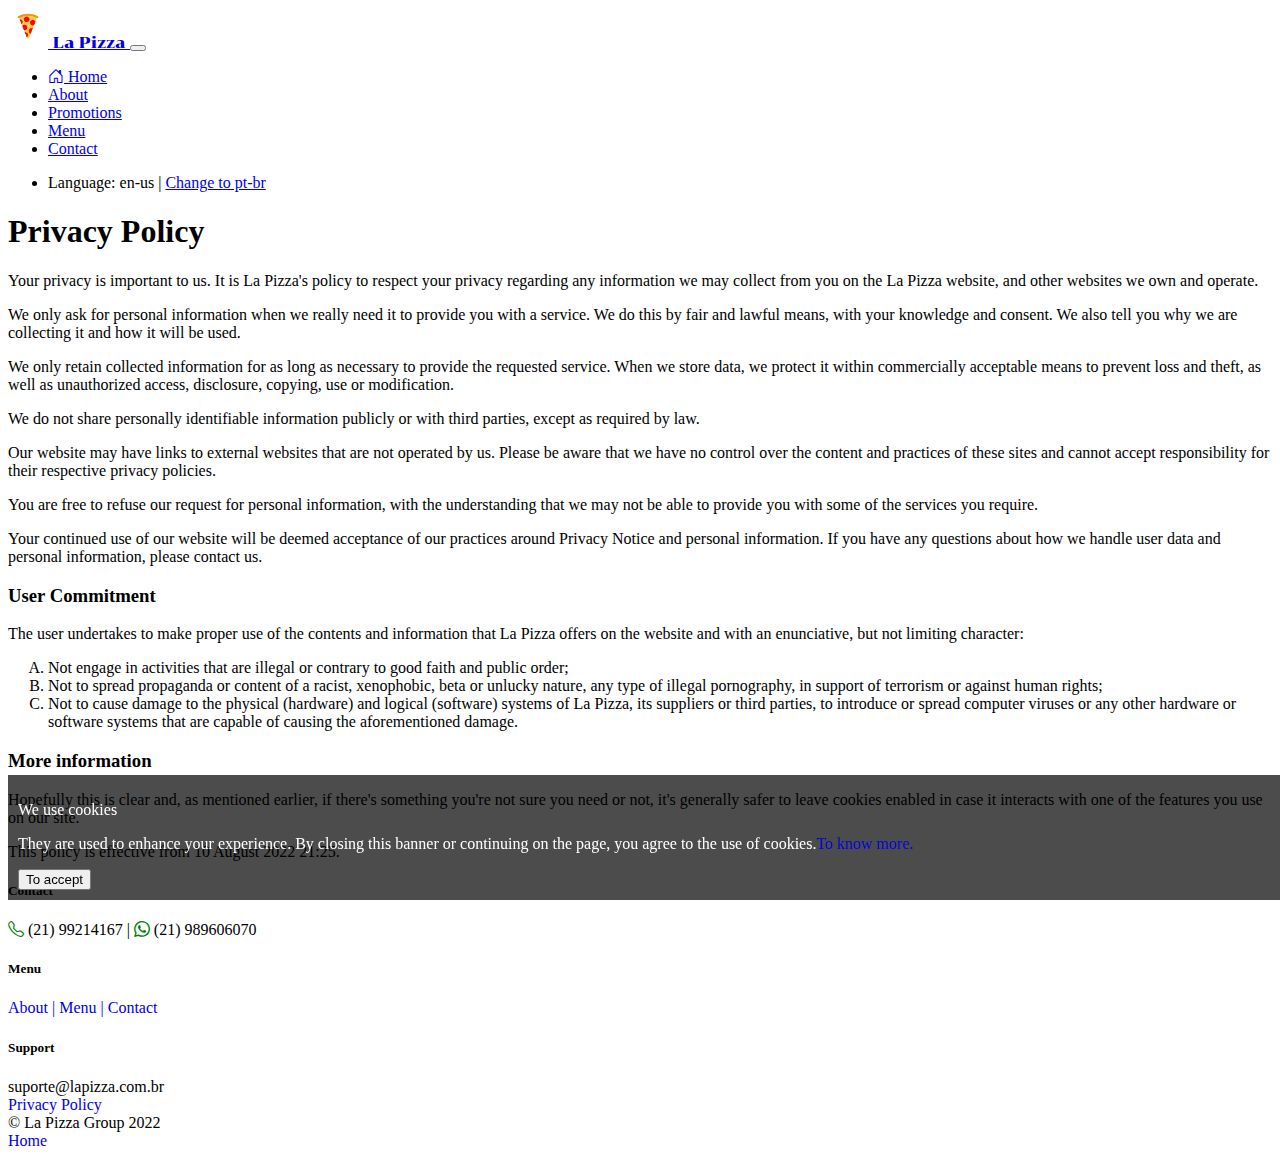
<file: privacy_policy_en.html>
<!DOCTYPE html>
<html lang="en">

<head>
  <meta charset="UTF-8">
  <meta http-equiv="X-UA-Compatible" content="IE=edge">
  <meta name="viewport" content="width=device-width, initial-scale=1.0">
  <title>Privacy Policy </title>
  <!-- Favicon -->
  <link rel="apple-touch-icon" sizes="180x180" href="./src/img/favicon/apple-touch-icon.png">
  <link rel="icon" type="image/png" sizes="32x32" href="./src/img/favicon/favicon-32x32.png">
  <link rel="icon" type="image/png" sizes="16x16" href="./src/img/favicon/favicon-16x16.png">

  <!-- BOOTSTRAP CSS  -->
  <link href="https://cdn.jsdelivr.net/npm/bootstrap@5.2.0/dist/css/bootstrap.min.css" rel="stylesheet"
    integrity="sha384-gH2yIJqKdNHPEq0n4Mqa/HGKIhSkIHeL5AyhkYV8i59U5AR6csBvApHHNl/vI1Bx" crossorigin="anonymous">

  <!-- MY CSS -->
  <link rel="stylesheet" href="./src/css/style.css">

  <!-- Fonte do Google -->
  <link rel="preconnect" href="https://fonts.googleapis.com">
  <link rel="preconnect" href="https://fonts.gstatic.com" crossorigin>
  <link href="https://fonts.googleapis.com/css2?family=Chonburi&display=swap" rel="stylesheet">

  <!-- ICONS -->
  <link rel="stylesheet" href="https://cdn.jsdelivr.net/npm/bootstrap-icons@1.9.1/font/bootstrap-icons.css">
</head>

<body>
  <header>
    <nav class="navbar navbar-expand-lg navbar-dark text-bg-warning" id="navbar">
      <div class="container-fluid">
        <a class="navbar-brand logo text-danger" href="index.html">
          <img src="./src/img/logo.png" alt="la pizza" width="40" height="40">
          La Pizza
        </a>
        <button class="navbar-toggler" type="button" data-bs-toggle="collapse" data-bs-target="#navbarSupportedContent"
          aria-controls="navbarSupportedContent" aria-expanded="false" aria-label="Toggle navigation">
          <span class="navbar-toggler-icon"></span>
        </button>

        <div class="collapse navbar-collapse" id="navbarSupportedContent">
          <ul class="navbar-nav me-auto mb-2 mb-lg-0">
            <li class="nav-item">
              <a class="nav-link active link-dark link-menu" aria-current="page" href="index-en.html"><i
                  class="bi bi-house-door"></i>
                Home</a>
            </li>
            <li class="nav-item">
              <a class="nav-link link-dark link-menu mr-n1" href="index-en.html#about">About</a>
            </li>
            <li class="nav-item">
              <a class="nav-link link-dark link-menu" href="index-en.html">Promotions</a>
            </li>
            <li class="nav-item">
              <a class="nav-link link-dark link-menu" href="index-en.html#menu">Menu</a>
            </li>
            <li class="nav-item">
              <a class="nav-link link-dark link-menu" href="index-en.html#contact">Contact</a>
            </li>
          </ul>
          <ul class="navbar-nav">
            <li class="nv-item">Language: en-us | <a href="./privacy_policy.html" class="text-decoration-none link-danger">Change to pt-br</a></li>
          </ul>
        </div>
      </div>
    </nav>
  </header>

  <!-- Cookies -->
  <div id="cookies">
    <div class="cookies">
      <p class="fw-bold">We use cookies</p>
      <p>They are used to enhance your experience. By closing this banner or continuing on the page, you agree to the
        use of cookies.<a href="privacy_policy.html" class="text-decoration-none link-warning">To know more.</a></p>
      <button class="btn btn-primary btn-cookies">To accept</button>
    </div>
  </div>
  <!-- Cookies -->

  <section id="privacy_policy" class="contante container mt-5 mb-5">

    <h1 class="">Privacy Policy </h1>
    <p>
      Your privacy is important to us. It is La Pizza's policy to respect your privacy regarding any information we may collect from you on the La Pizza website, and other websites we own and operate.
    </p>

    <p>
      We only ask for personal information when we really need it to provide you with a service. We do this by fair and lawful means, with your knowledge and consent. We also tell you why we are collecting it and how it will be used.
    </p>

    <p>
      We only retain collected information for as long as necessary to provide the requested service. When we store data, we protect it within commercially acceptable means to prevent loss and theft, as well as unauthorized access, disclosure, copying, use or modification. 
    </p>

    <p>
      We do not share personally identifiable information publicly or with third parties, except as required by law. 
    </p>
    <p>
      Our website may have links to external websites that are not operated by us. Please be aware that we have no control over the content and practices of these sites and cannot accept responsibility for their respective privacy policies.
    </p>
    <p>
      You are free to refuse our request for personal information, with the understanding that we may not be able to provide you with some of the services you require.
    </p>
    <p>
    </p>
    <p>
      Your continued use of our website will be deemed acceptance of our practices around Privacy Notice and personal information. If you have any questions about how we handle user data and personal information, please contact us.
    </p>

    <h3>User Commitment</h3>
    <p>
      The user undertakes to make proper use of the contents and information that La Pizza offers on the website and with an enunciative, but not limiting character:
    </p>
    <ol type="A">
      <li>Not engage in activities that are illegal or contrary to good faith and public order;</li>
      <li>Not to spread propaganda or content of a racist, xenophobic, beta or unlucky nature, any type of illegal pornography, in support of terrorism or against human rights;</li>
      <li>Not to cause damage to the physical (hardware) and logical (software) systems of La Pizza, its suppliers or third parties, to introduce or spread computer viruses or any other hardware or software systems that are capable of causing the aforementioned damage.</li>
    </ol>

    <h3>More information </h3>
    <p>
      Hopefully this is clear and, as mentioned earlier, if there's something you're not sure you need or not, it's generally safer to leave cookies enabled in case it interacts with one of the features you use on our site.
    </p>

    <p>This policy is effective from 10 August 2022 21:25.</p>

  </section>

  <footer class="border-top fixed-buttom text-light bg-dark">
    <div class="container">
      <div class="row py-3">
        <div class="col-12 col-md-4 text-center text-md-start">
          <h5>Contact</h5>
          <i class="bi bi-telephone"></i> (21) 99214167 |
          <i class="bi bi-whatsapp"></i> (21) 989606070
        </div>
        <div class="col-12 col-md-4 text-center">

          <h5>Menu</h5>
          <nav>
            <a href="index.html#about" class="link-light">About |</a>
            <a href="index.html#menu" class="link-light">Menu |</a>
            <a href="index.html#contact" class="link-light">Contact</a>
          </nav>

        </div>
        <div class="col-12 col-md-4 text-center text-md-end">
          <h5>Support</h5>
          suporte@lapizza.com.br
        </div>
      </div>

      <div class="row py-3">
        <div class="col-12 col-md-4 text-center text-md-start">
          <a href="privacy_policy_en.html" class="text-decoration-none link-warning">Privacy Policy </a>
        </div>
        <div class="col-12 col-md-4 text-center">
          &copy; La Pizza Group 2022

        </div>
        <div class="col-12 col-md-4 text-center text-md-end">
          <a href="#" class="text-decoration-none link-warning">Home</a>
        </div>
      </div>
    </div>

  </footer>


</body>

</html>
</file>
<file: src/css/style.css>
/* Seletores gerais */
html {
  scroll-behavior: smooth;
}

/* Fim seletores gerais */

/* Classes */
/* Classes bootstrap */
.link-warning,
.link-light {
  text-decoration: none;
}

.display-1,
.display-2,
.display-3,
.display-4 {
  font-family: 'Chonburi', cursive;
}

.success {
  background-color: rgba(13, 255, 0, 0.355);
}

.bi-telephone {
  color: green;
}

.bi-whatsapp {
  color: green;
}

.bi-google {
  color: yellow;
}

.bi-facebook {
  color: rgb(6, 141, 237);
}

.bi-instagram {
  color: rgb(143, 0, 245)
}

/* Fim classes bootstrap */

/* Classes prórpias */

.link-menu:hover {
  background-color: rgba(0, 0, 0, 0.3);
}

.logo {
  font-family: 'Chonburi', cursive;
}

/* CONTENT */

.content {
  padding: 40px;
}

/* IDs */

#cardapio {
  box-sizing: border-box;
  margin-top: 200px;
  overflow: auto;
}

#footer {
  width: 100%;
  margin-top: 40px;
}

.cookies {
  color: #fff;
  position: fixed;
  width: 100%;
  background-color: rgba(0, 0, 0, 0.7);
  z-index: 3;
  bottom: 0;
  padding: 10px;
}

@media (max-width: 991px) {
  .btn-cookies {
    width: 100%;
  }
}
</file>
